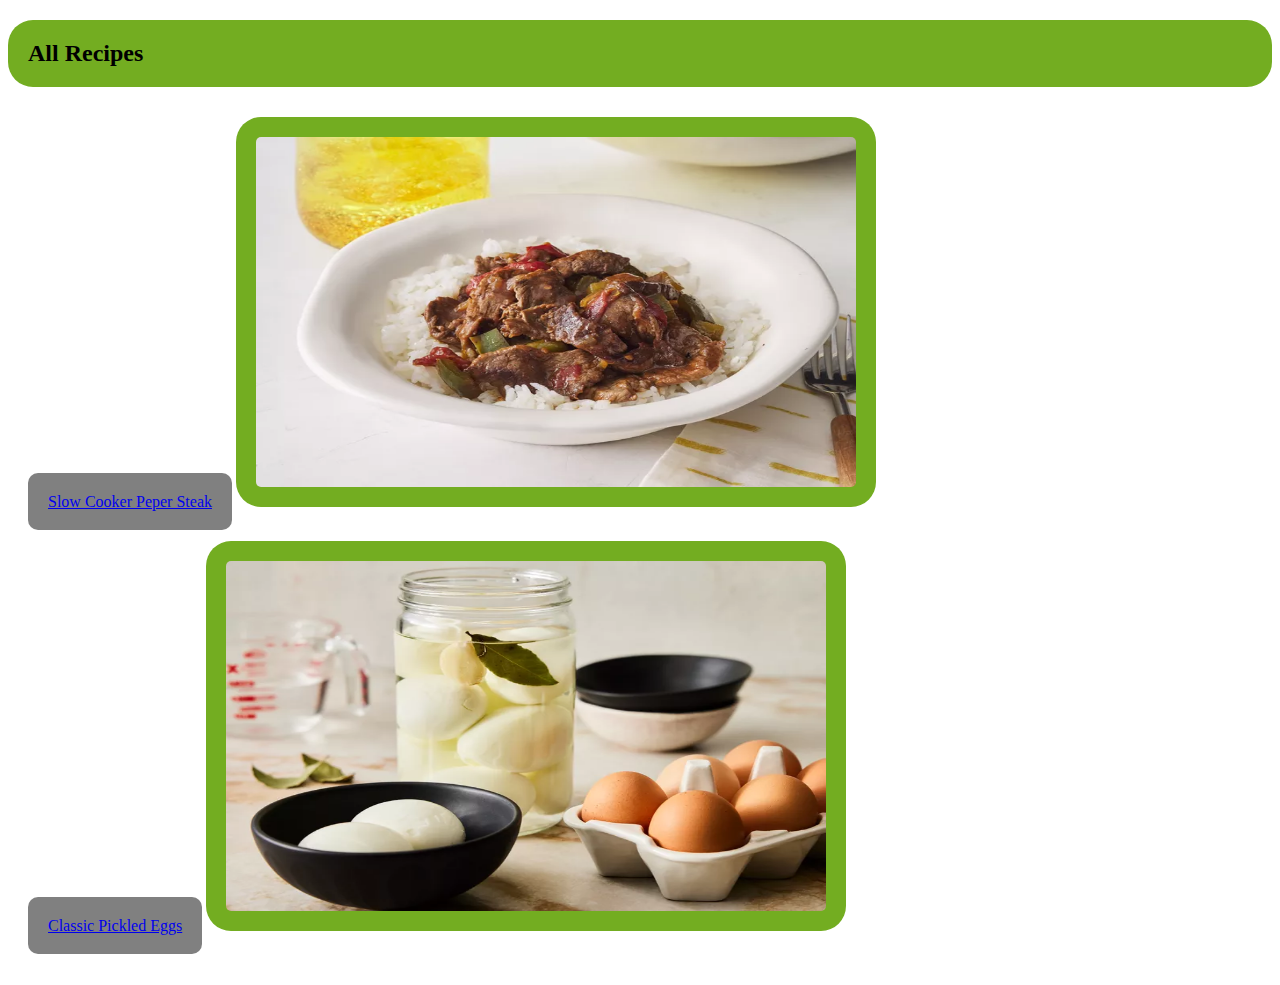
<file: odinRecipies/index.html>
<!DOCTYPE html>
<html lang="en">

<head>
    <meta charset="UTF-8">
    <meta name="viewport" content="width=device-width, initial-scale=1.0">
    <link rel="stylesheet" type="text/css" href="/stylesheet.css" />
    <title>TheOdinProject-Recipies</title>
</head>

<body>

    <h2>All Recipes</h2>
    <li>
        <a class="main-a" href="./slowCookerPepperSteak.html">Slow Cooker Peper Steak</a>
        <img src="./images/zmStuff/slowCooker.webp"></img>
    </li>
    <li>
        <a class="main-a" href="./pickledEggs.html">Classic Pickled Eggs</a>
        <img src="./images/zmStuff/pickledEggs.webp"></img>

    </li>
    <li></li>
</body>

</html>
</file>
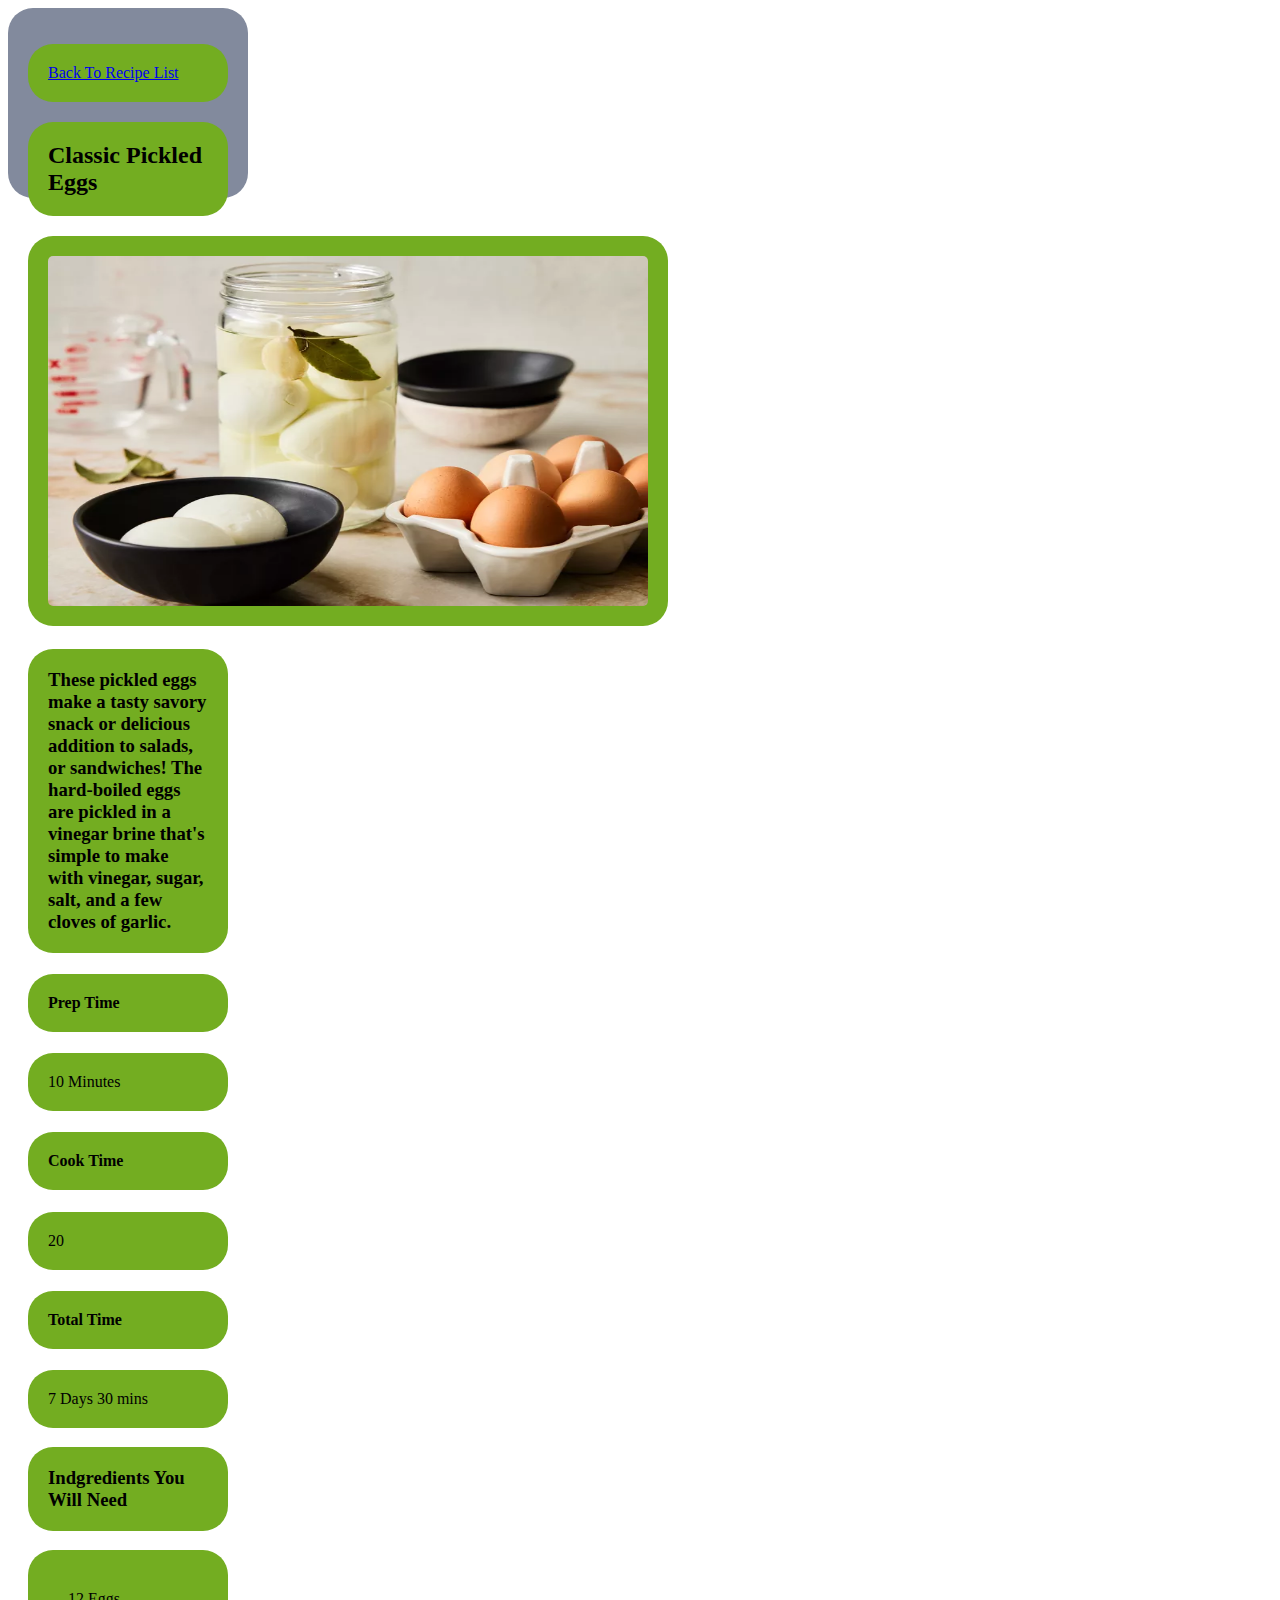
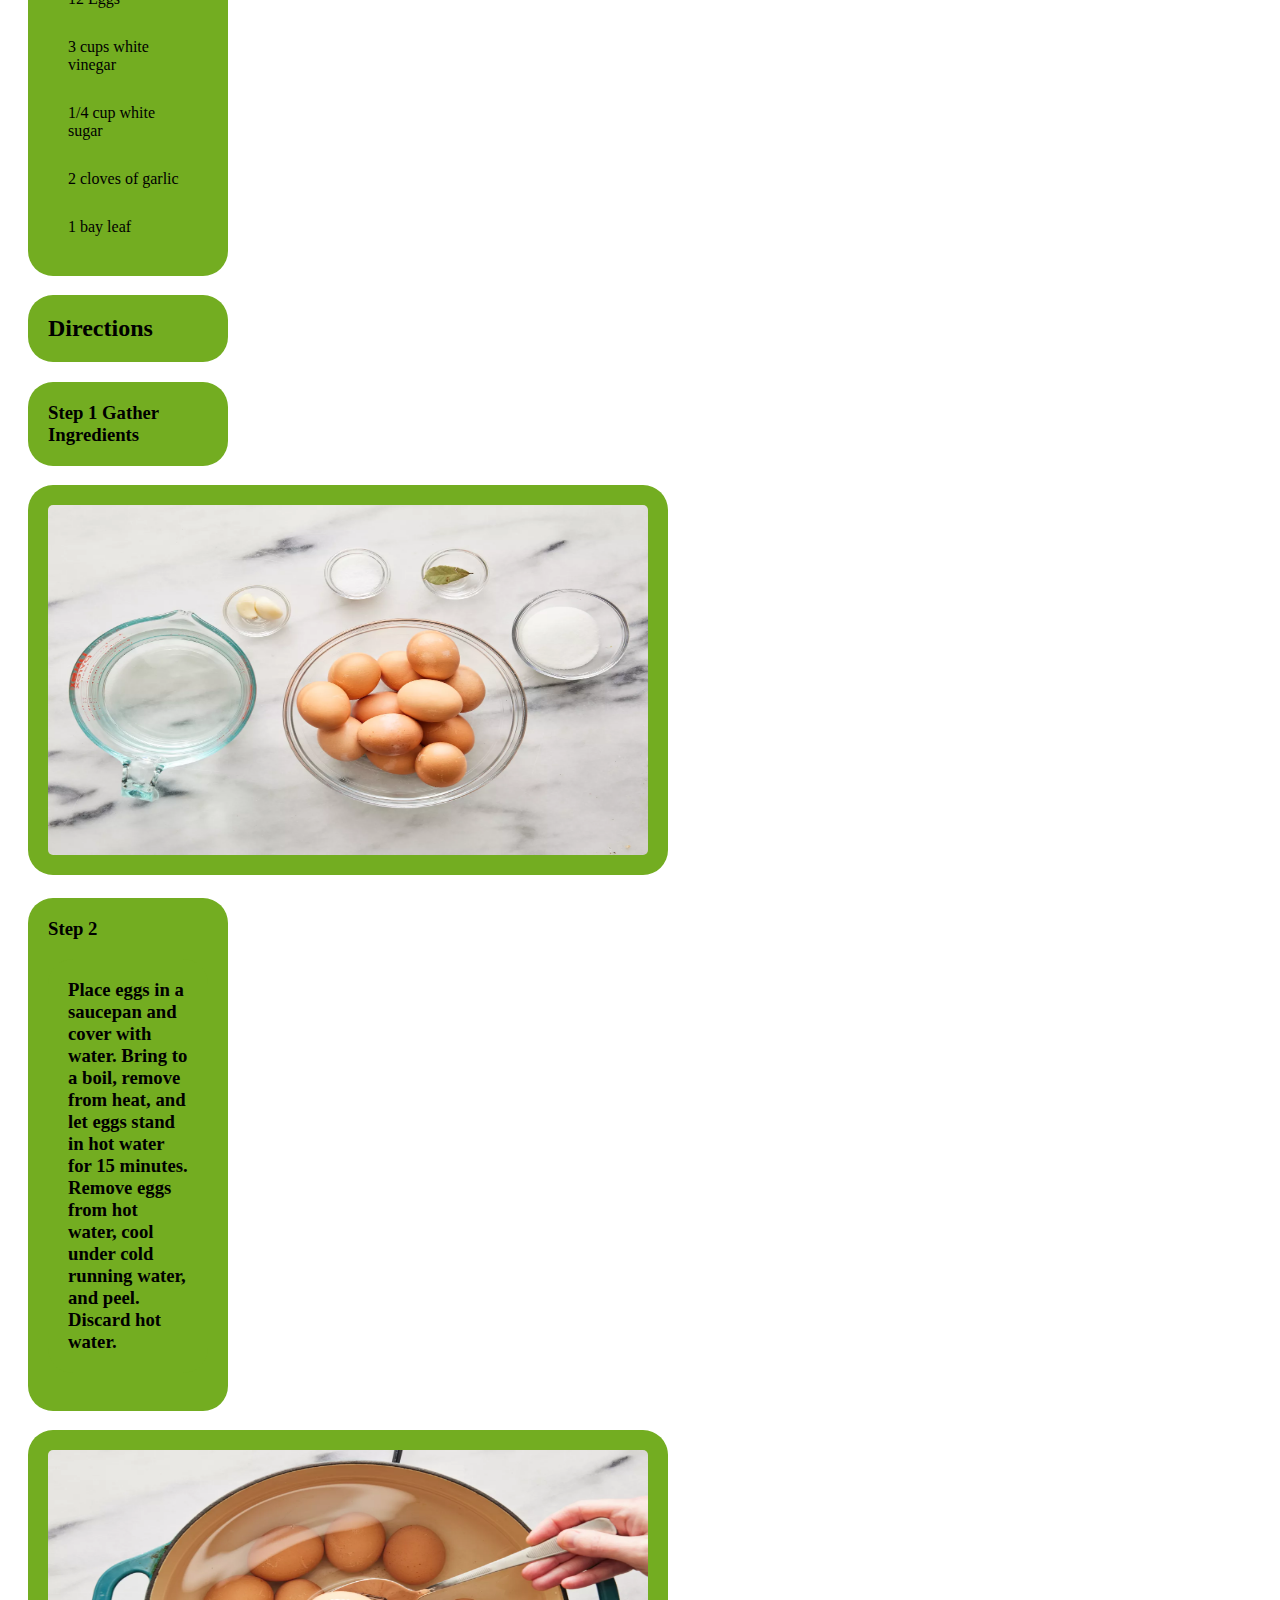
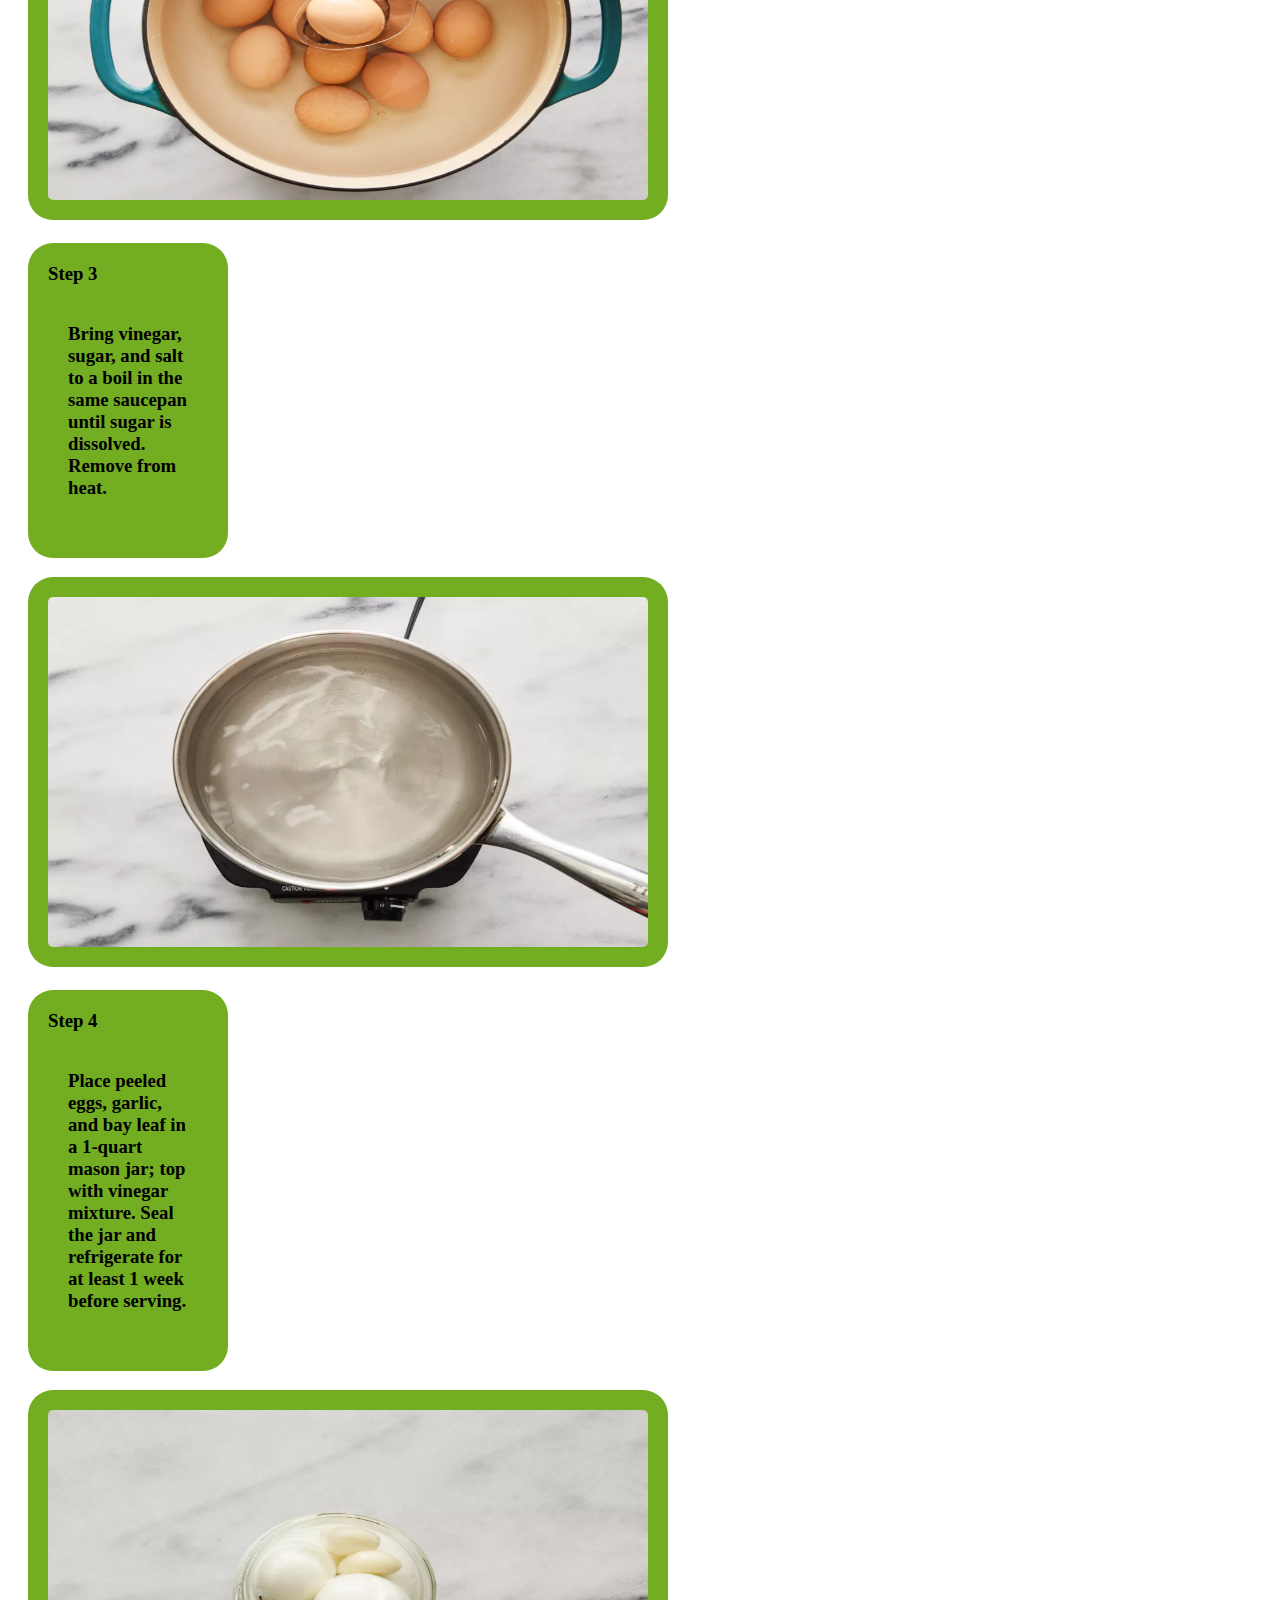
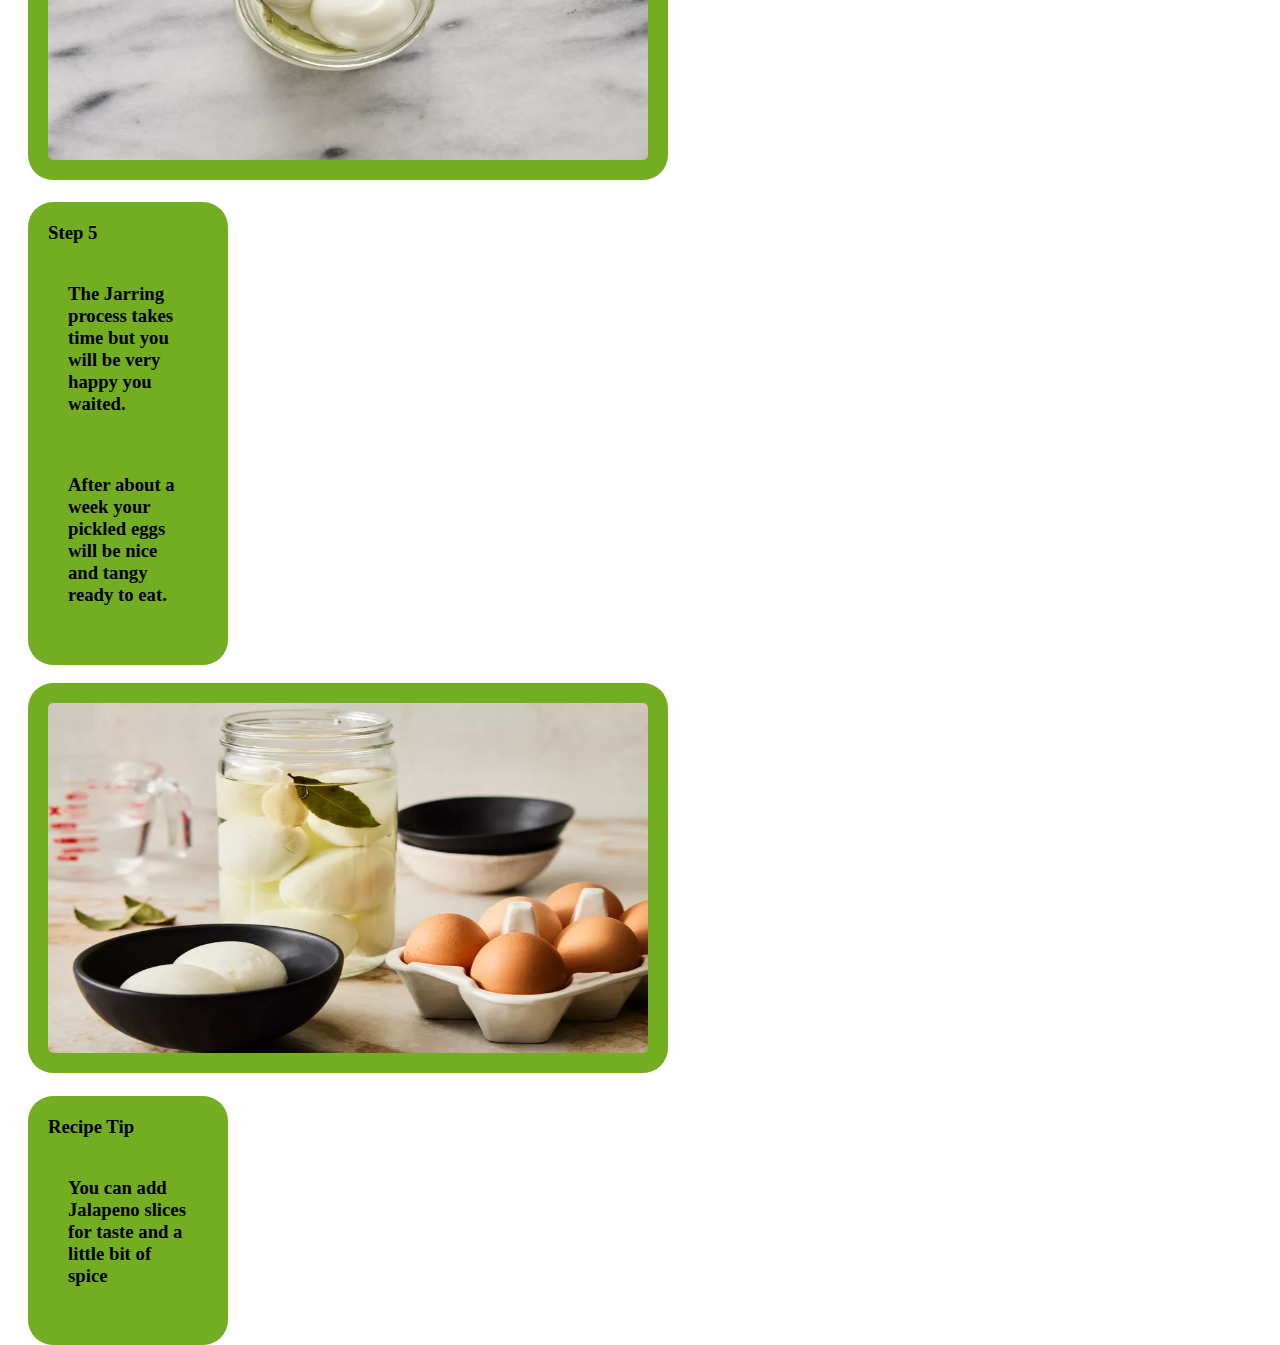
<file: odinRecipies/pickledEggs.html>
<!DOCTYPE html>
<html lang="en">
<head>
    <meta charset="UTF-8">
    <meta name="viewport" content="width=device-width, initial-scale=1.0">
    <link rel="stylesheet" type="text/css" href="/stylesheet.css" />
    <div class="slowCooker">
    <p><a href="./index.html">Back To Recipe List</a></p>
    <title>Pickled Eggs</title>
    <h2>Classic Pickled Eggs</h2>
    <img src="./images/zmStuff/pickledEggs.webp"></img>
    <h3>These pickled eggs make a tasty savory snack or delicious addition to salads, or sandwiches! The hard-boiled eggs are pickled in a vinegar brine that's simple to make with vinegar, sugar, salt, and a few cloves of garlic.</h3>
    
    <h4>Prep Time</h4><p>10 Minutes</p>
    <h4>Cook Time</h4><p>20</p>
    <h4>Total Time</h4><p>7 Days 30 mins</p>
  
    <h3>Indgredients You Will Need</h3>
    <div class="list-div">
    <li>12 Eggs</li>
    <li>3 cups white vinegar</li>
    <li>1/4 cup white sugar</li>
    <li>2 cloves of garlic</li>
    <li>1 bay leaf</li>
    </div>
    <h2>Directions</h2>
    
    <h3>Step 1 Gather Ingredients</h3>
    <img src="./images/zmStuff/pickledEggsIngredients.webp"></img>
    <h3>Step 2 
    <p>Place eggs in a saucepan and cover with water. Bring to a boil, remove from heat, and let eggs stand in hot water for 15 minutes. Remove eggs from hot water, cool under cold running water, and peel. Discard hot water.</p>
    </h3>
    <img src="./images/zmStuff/boilEggs.webp"></img>
    <h3>Step 3 
    <p>Bring vinegar, sugar, and salt to a boil in the same saucepan until sugar is dissolved. Remove from heat.</p>
    </h3>
    <img src="./images/zmStuff/boilMix.webp"></img>
    <h3>Step 4 
    <p>Place peeled eggs, garlic, and bay leaf in a 1-quart mason jar; top with vinegar mixture. Seal the jar and refrigerate for at least 1 week before serving.</p>
    </h3>
    <img src="./images/zmStuff/jarEggs.webp"></img>
    <h3>Step 5 
    <p>The Jarring process takes time but you will be very happy you waited.</p>
    <p>After about a week your pickled eggs will be nice and tangy ready to eat.</p>
    </h3>
    <img src="./images/zmStuff/pickledEggs.webp"></img>
    <h3>Recipe Tip
<p>You can add Jalapeno slices for taste and a little bit of spice</p>
    </h3>
    
    
    <!-- <p><a href=".">Next</a></p> -->

    </div>
</head>
<body>
    
</body>
</html>
</file>
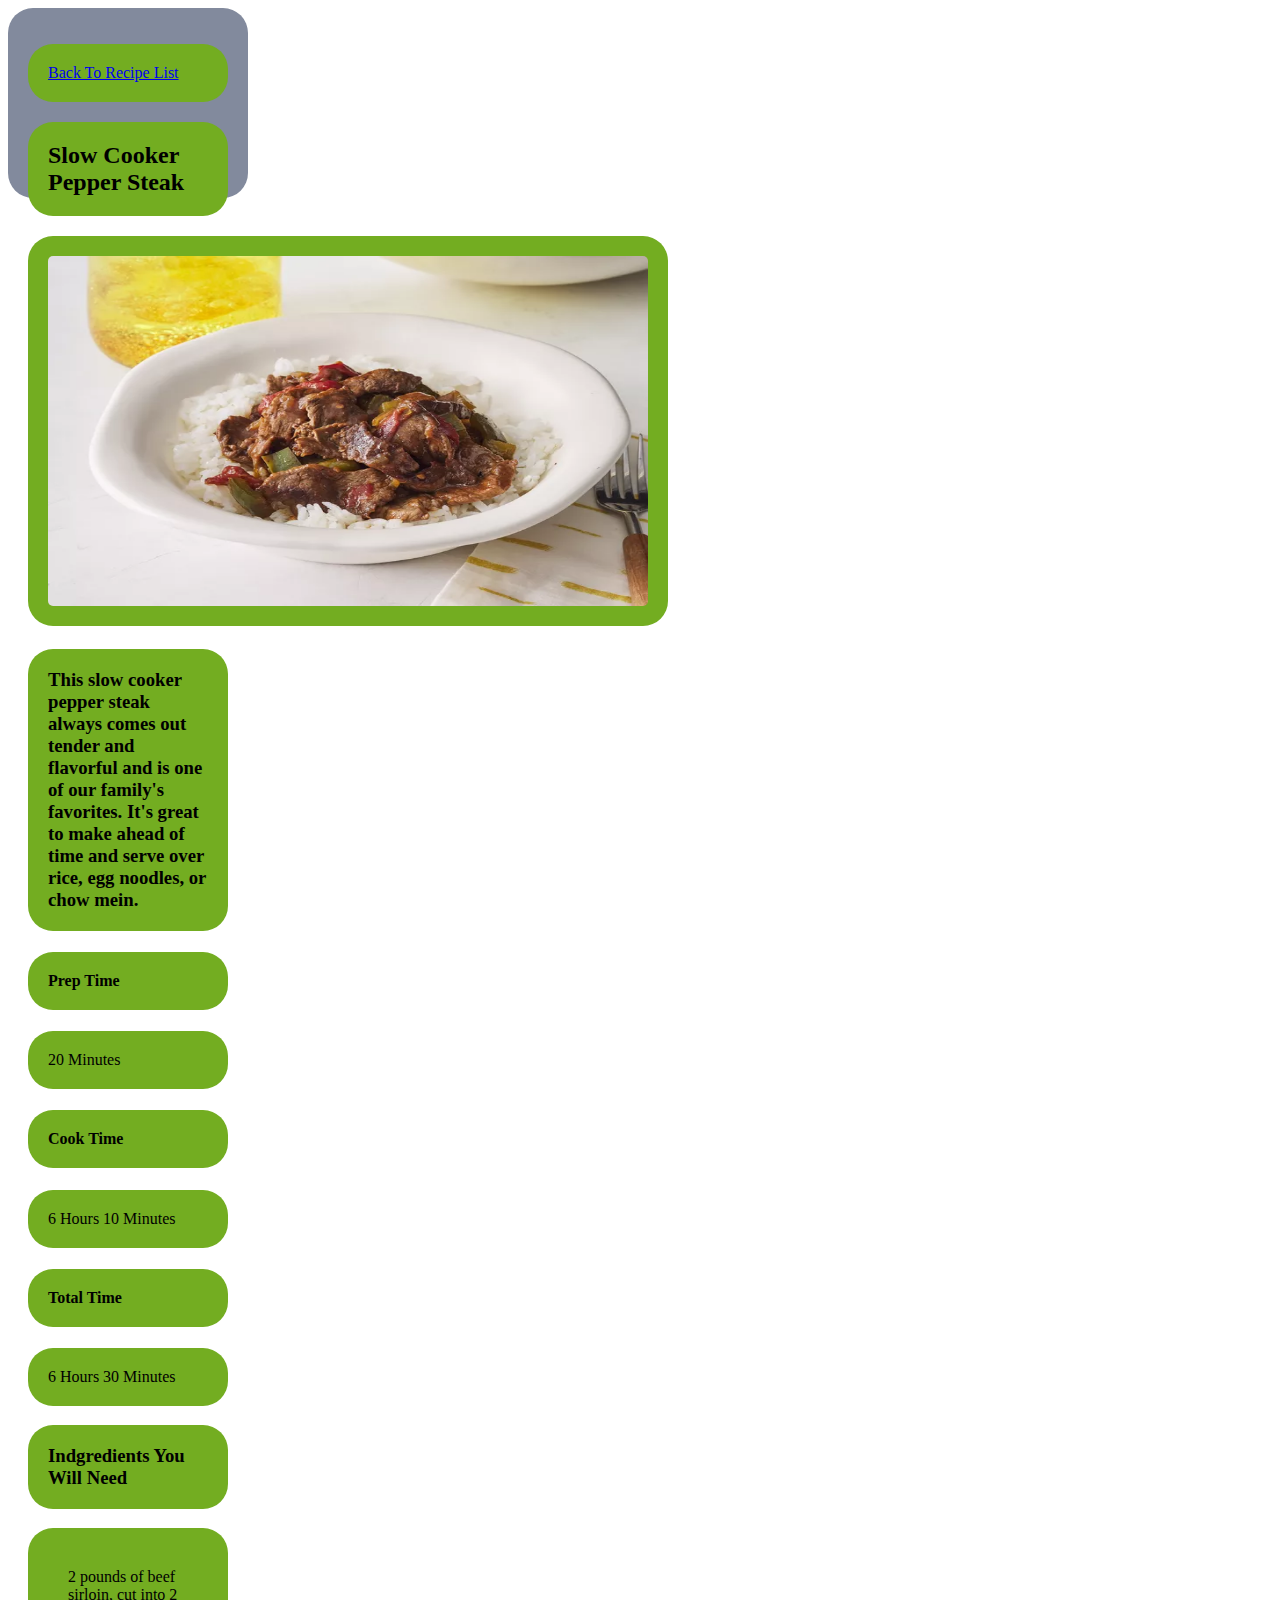
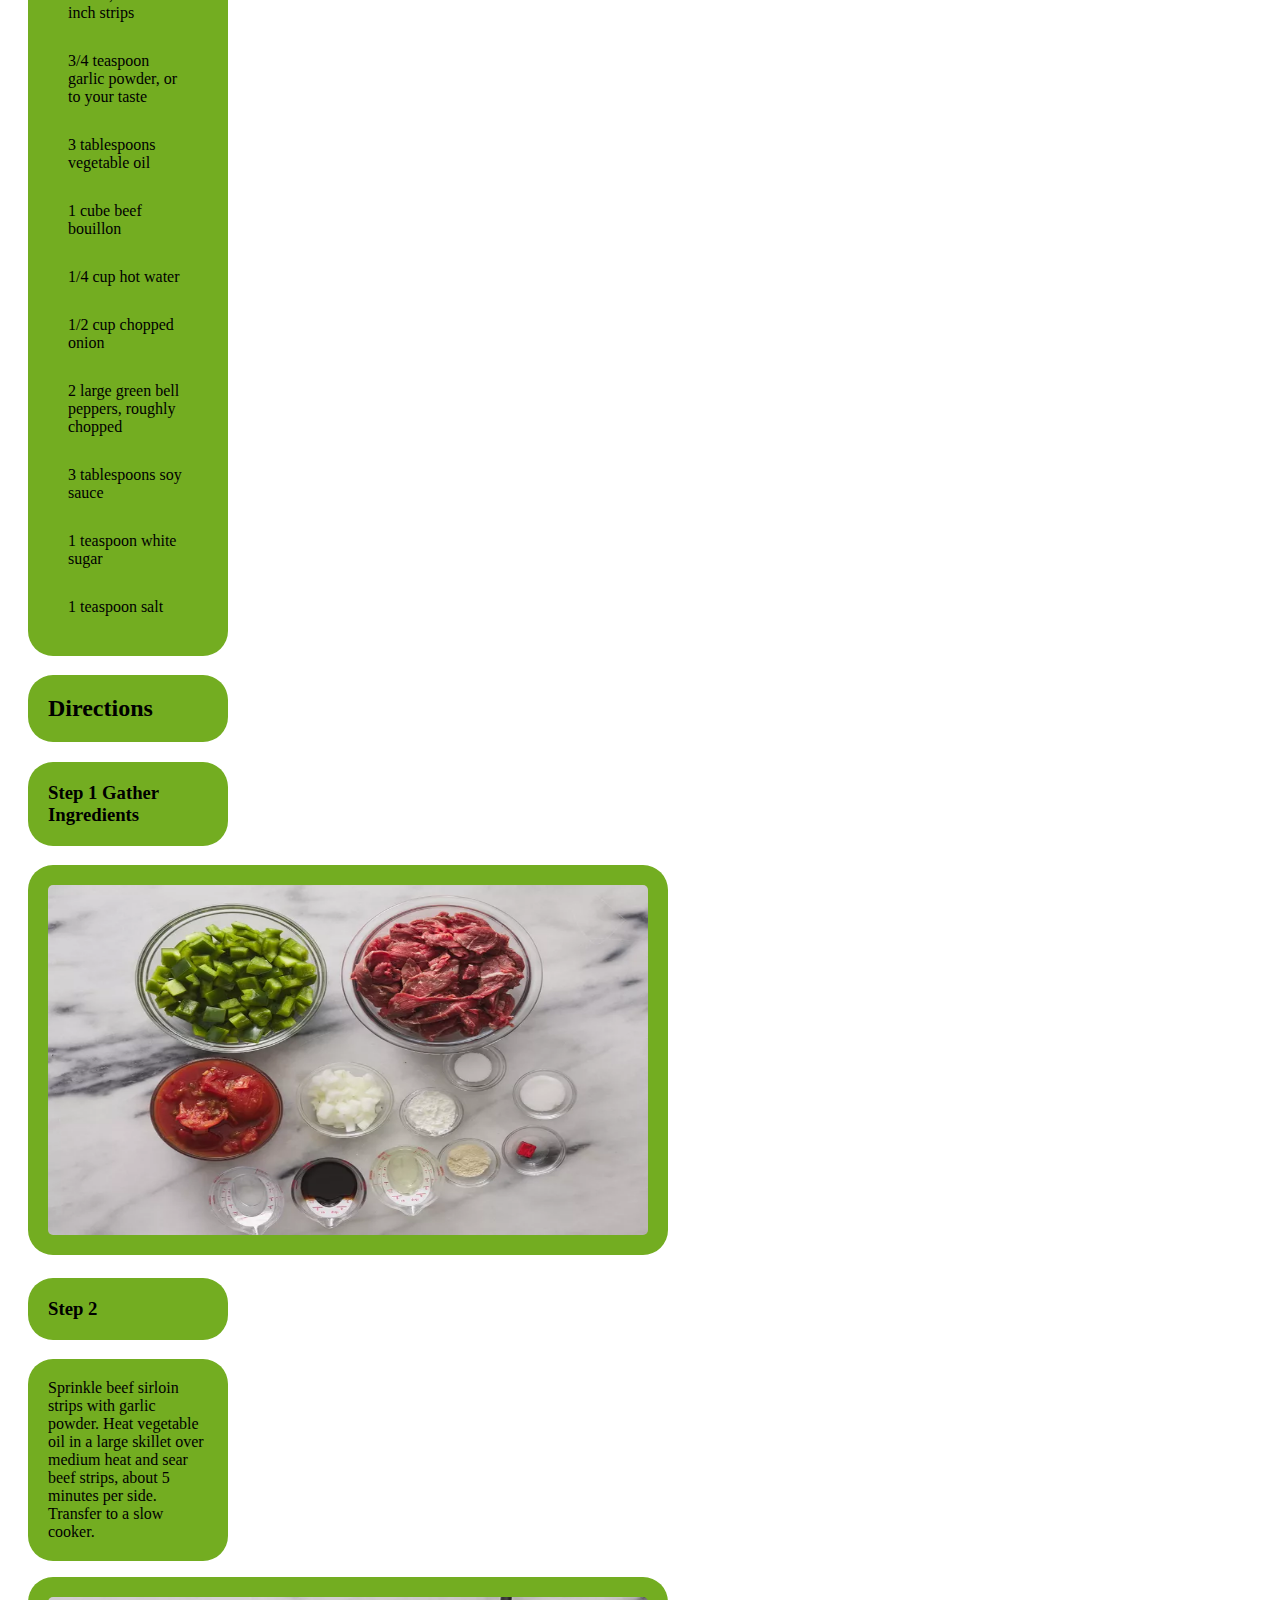
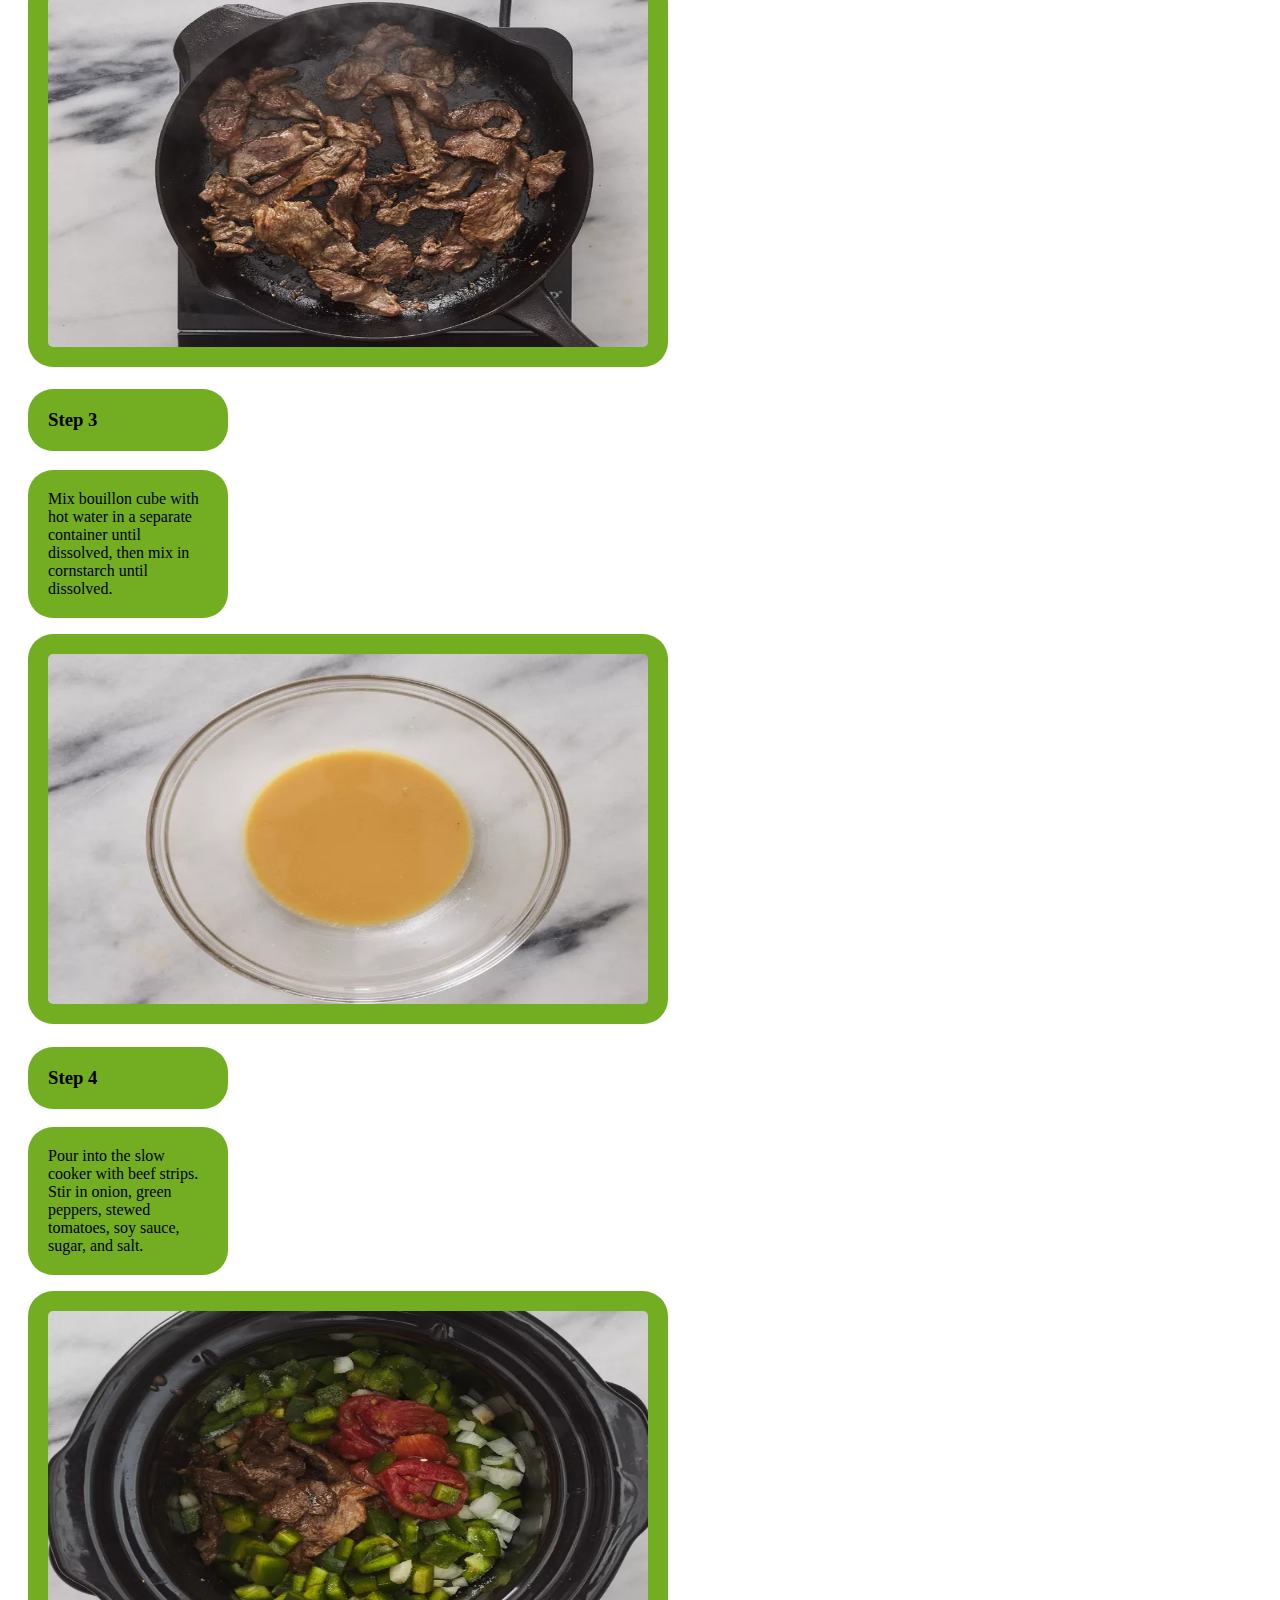
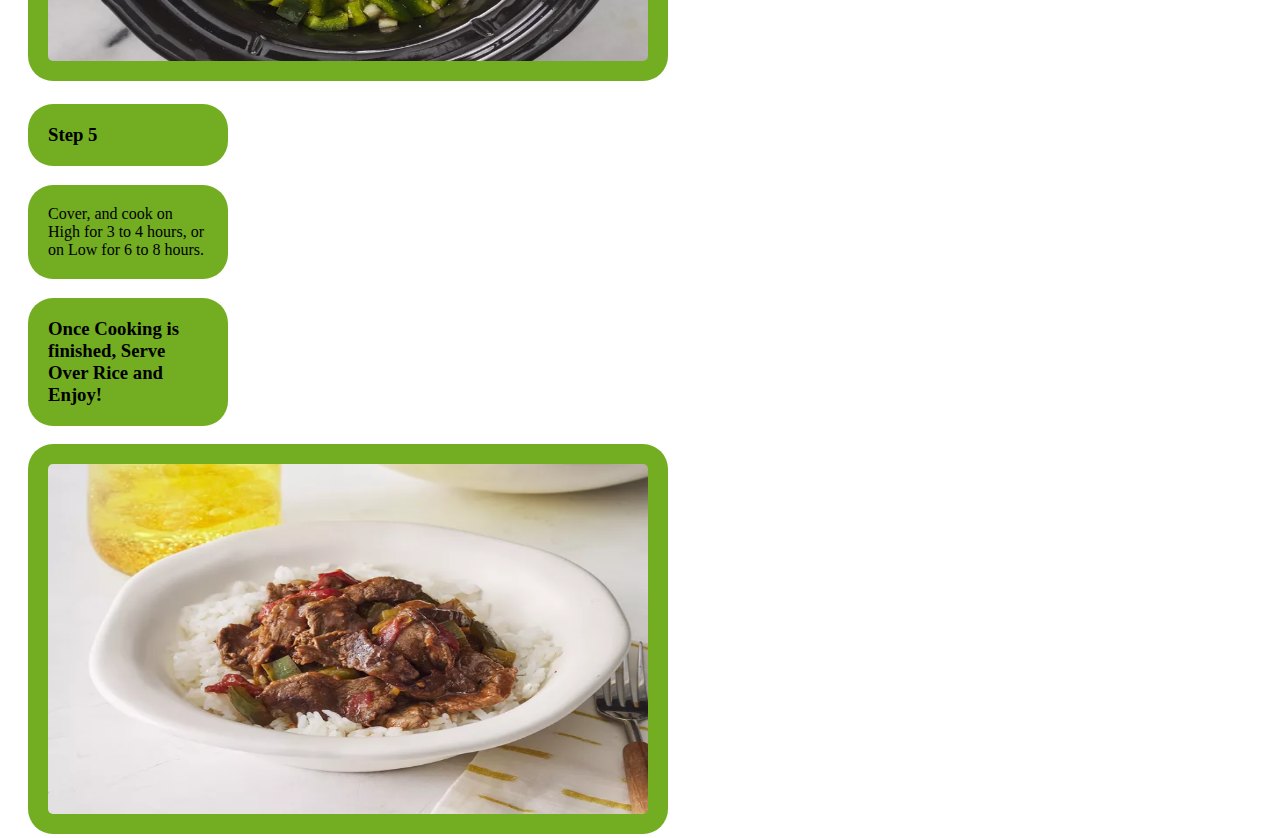
<file: odinRecipies/slowCookerPepperSteak.html>
<!DOCTYPE html>
<html lang="en">
<head>
    <meta charset="UTF-8">
    <meta name="viewport" content="width=device-width, initial-scale=1.0">
    <link rel="stylesheet" type="text/css" href="/stylesheet.css" />
    <div class="slowCooker">
    <p><a href="./index.html">Back To Recipe List</a></p>
    <title>Slow Cooker Pepper Steak</title>
    <h2>Slow Cooker Pepper Steak</h2>
    <img src="./images/zmStuff/slowCooker.webp"></img>
    <h3>This slow cooker pepper steak always comes out tender and flavorful and is one of our family's favorites. It's great to make ahead of time and serve over rice, egg noodles, or chow mein.</h3>
    <h4>Prep Time</h4><p>20 Minutes</p>
    <h4>Cook Time</h4><p>6 Hours 10 Minutes</p>
    <h4>Total Time</h4><p>6 Hours 30 Minutes</p>
   <!--
    figure out how to use select tag to create serving options that will display different amounts for ingredients. IE: 1/2 = 3 servingns, 1x = 6 servings 2x = 12 serving
    <h4>Serving Size</h4>
    <select id="myDropdown" name="mySelection">
  <option value="option1_value">1/2 X 3 servings</option>S
  <option value="option2_value">1 X 6 servings</option>
  <option value="option2_value">2 X 12 servings</option>
  <option value="option3_value" selected>Option 3 Text (Selected by default)</option>
</select> -->
   
    <h3>Indgredients You Will Need</h3>
    <div class="list-div">
    <li>2 pounds of beef sirloin, cut into 2 inch strips</li>
    <li>3/4 teaspoon garlic powder, or to your taste</li>
    <li>3 tablespoons vegetable oil</li>
    <li>1 cube beef bouillon</li>
    <li>1/4 cup hot water</li>
    <li>1/2 cup chopped onion</li>
    <li>2 large green bell peppers, roughly chopped</li>
    <li>3 tablespoons soy sauce</li>
    <li>1 teaspoon white sugar</li>
    <li>1 teaspoon salt</li>
    </div>
    <h2>Directions</h2>
    
    <h3>Step 1 Gather Ingredients</h3>
    <img src="./images/zmStuff/ingredientsSlowCooker.webp"></img>
    <h3>Step 2 </h3>
    <p>Sprinkle beef sirloin strips with garlic powder. Heat vegetable oil in a large skillet over medium heat and sear beef strips, about 5 minutes per side. Transfer to a slow cooker.</p>
    <img src="./images/zmStuff/cookBeef.webp"></img>
    <h3>Step 3 </h3>
    <p>Mix bouillon cube with hot water in a separate container until dissolved, then mix in cornstarch until dissolved.</p>
    <img src="./images/zmStuff/brothMix.webp"></img>
    <h3>Step 4 </h3>
    <p>Pour into the slow cooker with beef strips. Stir in onion, green peppers, stewed tomatoes, soy sauce, sugar, and salt.</p>
    <img src="./images/zmStuff/crockPot.webp"></img>
    <h3>Step 5 </h3>
    <p>Cover, and cook on High for 3 to 4 hours, or on Low for 6 to 8 hours.</p>
    <h3>Once Cooking is finished, Serve Over Rice and Enjoy!</h3>
    <img src="./images/zmStuff/slowCooker.webp"></img>
    
    <!-- <p><a href=".">Next</a></p> -->

    </div>
</head>
<body>
    
</body>
</html>
</file>
<file: stylesheet.css>
.slowCooker{
    border-radius: 25px;
  background: #828a9d;
  padding: 20px;
  width: 200px;
  height: 150px;
}
li{
  list-style-type: none;
  padding: 10px;
  margin: 10px;
}
.main-a{
  padding: 20px;
  background-color: gray;
  border-radius: 10px;
}
h2{
    border-radius: 25px;
  background: #73AD21;
  padding: 20px;
  /* width: 200px; */
  /* height: 150px; */
}

h3{
    border-radius: 25px;
  background: #73AD21;
  padding: 20px;
  /* width: 200px; */
  /* height: 150px; */
}

h4{
    border-radius: 25px;
  background: #73AD21;
  padding: 20px;
  /* width: 200px; */
  /* height: 150px; */
}
p{
    border-radius: 25px;
  background: #73AD21;
  padding: 20px;
  /* width: 200px; */
  /* height: 150px; */
}
img{
    border-radius: 25px;
  background: #73AD21;
  padding: 20px;
  width: 600px;
  height: 350px;
}
.list-div{
    border-radius: 25px;
  background: #73AD21;
  padding: 20px;
  /* width: 200px; */
  /* height: 150px; */
}
</file>
